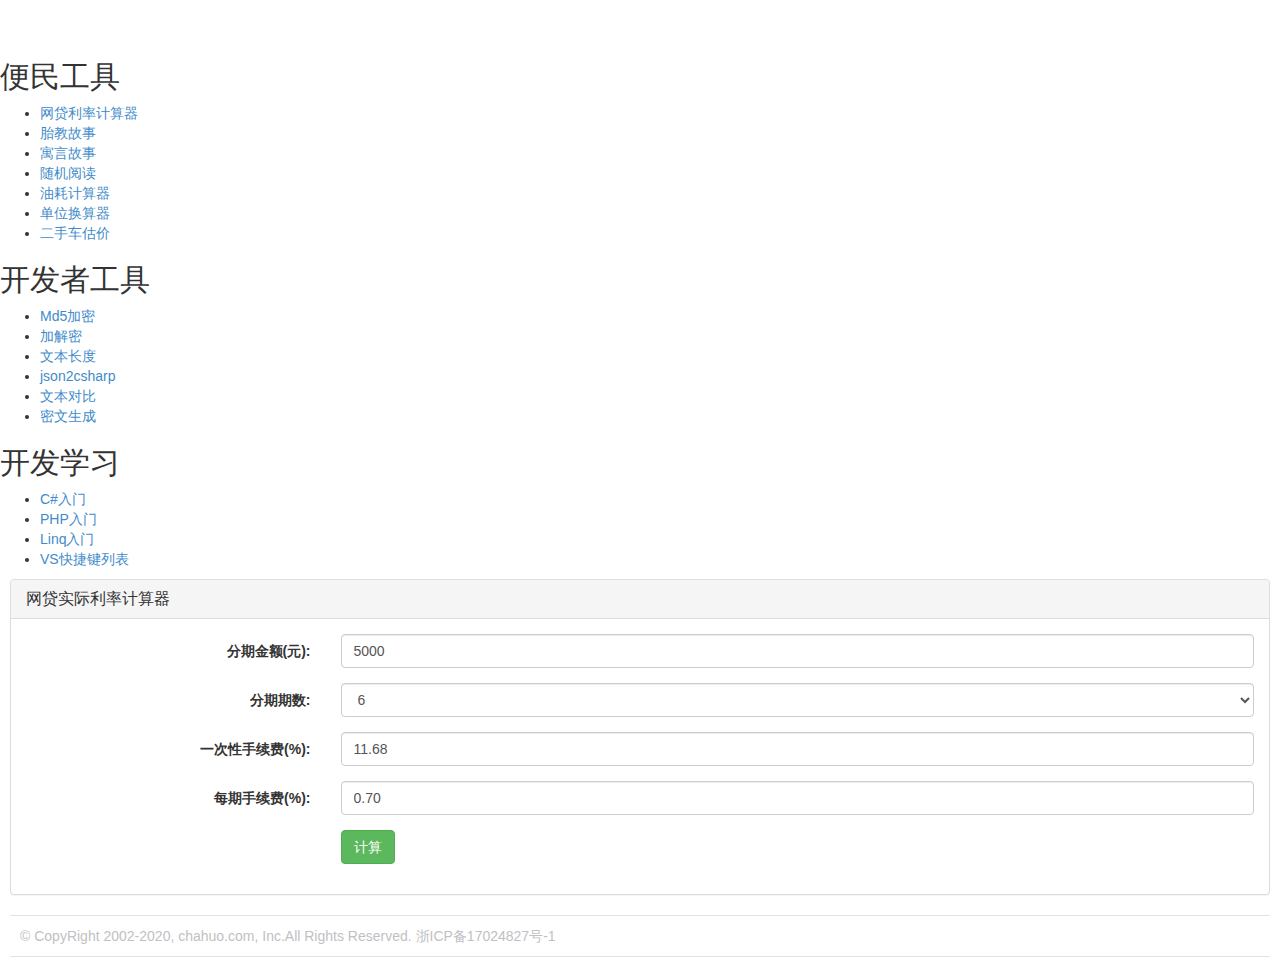
<file: loan.chahuo.com/index.html>
<!DOCTYPE html>
<html>
<head>
<title>分期实际年化利率计算器 - chahuo.com</title>
<meta name="keywords" content="在线工具箱,便民工具,胎教故事,油耗计算器,单位换算器,热点关键词,开发者工具,Md5加密,在线加密解密,文本长度,文本对比" />
<meta name="description" content="网贷、现金分期、消费分期，实际年化利率计算器" />
<meta http-equiv="Content-Type" content="text/html; charset=utf-8">
<meta name="viewport" content="width=device-width, initial-scale=1, maximum-scale=1" user-scalable="no">
<link rel="stylesheet" href="http://css.chahuo.com/main.css">
<script language="javascript" type="text/javascript" src="http://js.chahuo.com/jquery-1.9.1.min.js"></script>
<!--[if lt IE 9]>
<script src="http://js.chahuo.com/html5.js"></script>
<![endif]-->
<script data-ad-client="ca-pub-8051389836125315" async src="https://pagead2.googlesyndication.com/pagead/js/adsbygoogle.js"></script>
</head>
<body>

<header>
	<div class="menu">
	</div>
	<div class="logo">
		<a href="http://chahuo.com/" title="ChaHuo.com - Goto Home Page">&nbsp;</a>
	</div>
	<div class="logo abshu">
		<a href="http://abshu.com/" title="abshu.com - AB叔的博客" target="_blank" alt="abshu.com - AB叔的博客">&nbsp;</a>
	</div>
	

</header>


<div id="appList">
	<h2>便民工具</h2>
	<ul class="app" style="">
		<li class="loan"><a href="index.html" title="网贷实际年化计算">网贷利率计算器</a></li>
		<li class="baby"><a href="http://baby.chahuo.com/">胎教故事</a></li>
		<li class="booknew"><a href="http://book.chahuo.com/">寓言故事</a></li>
		<li class="yuedu"><a href="http://yuedu.chahuo.com/">随机阅读</a></li>
		<li class="youhao"><a href="http://youhao.chahuo.com/">油耗计算器</a></li>
		<li class="danwei"><a href="http://danwei.chahuo.com/">单位换算器</a></li>
		<li class="gujia"><a href="http://gujia.chahuo.com/">二手车估价</a></li>
	</ul>
	<h2>开发者工具</h2>
	<ul class="app" style="">
		<li class="md5"><a href="http://md5.chahuo.com/">Md5加密</a></li>
		<li class="encode"><a href="http://encode.chahuo.com/">加解密</a></li>
		<li class="strlen"><a href="http://strlen.chahuo.com/">文本长度</a></li>
		<li class="json2csharp"><a href="http://json2csharp.chahuo.com/">json2csharp</a></li>
		<li class="diff"><a href="http://diff.chahuo.com/">文本对比</a></li>
		<li class="mi"><a href="http://mi.chahuo.com/">密文生成</a></li>
	</ul>
	<h2>开发学习</h2>
	<ul class="app" style="">
		<li class="csharp"><a href="http://abshu.com/Learn_X_the_easy_way/csharp.html">C#入门</a></li>
		<li class="php"><a href="http://abshu.com/Learn_X_the_easy_way/php.html">PHP入门</a></li>
		<li class="linq"><a href="http://abshu.com/Learn_X_the_easy_way/linq.html">Linq入门</a></li>
		<li class="vs"><a href="http://vs.chahuo.com/">VS快捷键列表</a></li>
	</ul>
</div><link href="css/bootstrap.min.css" rel="stylesheet" />
<script src="js/jquery.min.1.12.4.js"></script>
<script src="js/bootstrap.min.js"></script>
<link href="css/daichao.css" rel="stylesheet" />
<style>.content {
		margin: 10px;
}
#c1,#c2{
	display:none;
}
</style>

	<div class="content">
		
		<div class="panel panel-default">
			<div class="panel-heading">
				<h3 class="panel-title">网贷实际利率计算器</h3>
			</div>
			<div class="panel-body">
				<form class="form-horizontal">
					<div class="form-group">
						<label for="amt" class="col-sm-3 control-label">分期金额(元):</label>
						<div class="col-sm-9">
							<input type="text" class="form-control" id="amt" placeholder="5000" value="5000">
						</div>
					</div>
					<div class="form-group">
						<label for="amt" class="col-sm-3 control-label">分期期数:</label>
						<div class="col-sm-9">
							<select id="period" class="form-control">
								<option>3</option>
								<option selected="selected">6</option>
								<option>9</option>
								<option>12</option>
								<option>18</option>
								<option>24</option>
								<option>32</option>
							</select>
						</div>
					</div>
					<div class="form-group">
						<label for="fee_one_time" class="col-sm-3 control-label">一次性手续费(%):</label>
						<div class="col-sm-9">
							<input type="text" class="form-control" id="fee_one_time" placeholder="11.68" value="11.68">
						</div>
					</div>
					<div class="form-group">
						<label for="interest" class="col-sm-3 control-label">每期手续费(%):</label>
						<div class="col-sm-9">
							<input type="text" class="form-control" id="interest" placeholder="0.70" value="0.70">
						</div>
					</div>

					<div class="form-group">
						<div class="col-sm-offset-3 col-sm-9">
							<button type="button" class="btn btn-success" id="jisuan">计算</button>
						</div>
					</div>
				</form>

			</div>
		</div>

		<div class="panel panel-default" id="c1">
			<div class="panel-heading">
				<h3 class="panel-title">计算结果</h3>
			</div>
			<div class="panel-body">
				<div class="row">
					<div class="col-md-6" style="border-right: 1px solid #f4f4f4;">
						<div style="text-align: center;">实际年利率</div>
						<div style="color: #ff711c;font-size: 50px;text-align: center;" id="yearly_interest"></div>
					</div>
					<div class="col-md-6">
						<div style="text-align: center;">名义年利率</div>
						<div style="color: #ff711c;font-size: 50px;text-align: center;" id="nominal_yearly_interest"></div>
					</div>
				</div>
				<hr>

				<div class="row">
					<label class="col-md-3 col-xs-4">一次性利息:</label>
					<div class="col-md-9 col-xs-8">
						<span class="pull-right" id="one_time_interest"></span>
					</div>
				</div>
				<div class="row">
					<label class="col-md-3 col-xs-4">每月还本金:</label>
					<div class="col-md-9 col-xs-8">
						<span class="pull-right" id="borrowed_per_month"></span>
					</div>
				</div>
				<div class="row">
					<label class="col-md-3 col-xs-4">每月还利息:</label>
					<div class="col-md-9 col-xs-8">
						<span class="pull-right" id="interest_per_month"></span>
					</div>
				</div>
				<div class="row">
					<label class="col-md-3 col-xs-4">每月还款额:</label>
					<div class="col-md-9 col-xs-8">
						<span class="pull-right" id="amt_per_month"></span>
					</div>
				</div>

				<hr>
				<div class="row">
					<label class="col-md-3 col-xs-4">总还款利息:</label>
					<div class="col-md-9 col-xs-8">
						<span class="pull-right" id="total_interest"></span>
					</div>
				</div>
				<div class="row">
					<label class="col-md-3 col-xs-4">总还款金额:</label>
					<div class="col-md-9 col-xs-8">
						<span class="pull-right" id="total_amt"></span>
					</div>
				</div>
			</div>
		</div>

		<div class="panel panel-default" id="c2">
			<div class="panel-heading">
				<h3 class="panel-title">还款计划</h3>
			</div>
			<div class="panel-body" style="padding: 0;">
				<table class="table table-striped table-layout-fixed " style="margin:0;">
					<thead>
						<tr>
							<th style="text-align: center">期数</th>
							<th style="text-align: center">本金（元）</th>
							<th style="text-align: center">利息（元）</th>
							<th style="text-align: center">应还合计（元）</th>
						</tr>
					</thead>
					<tbody id="repay"></tbody>
				</table>
			</div>
		</div>
	</div>
	<script>
		
	$(document).ready(function () {
		////////点击开放换卡
		$('body').on('click', '#jisuan', function () {
			var amt = $('#amt').val();
			var period = $('#period').val();
			var fee_one_time = $('#fee_one_time').val();
			var interest = $('#interest').val();

			var one_time_interest = ( parseFloat(amt)*parseFloat(fee_one_time)/100 ).toFixed(2);//一次性手续费
			var borrowed_per_month = ( parseFloat(amt)/parseFloat(period) ).toFixed(2);//每月还本金
			var interest_per_month = ( parseFloat(amt)*parseFloat(interest)/100 ).toFixed(2);//每月还利息
			var amt_per_month = parseFloat(borrowed_per_month)+parseFloat(interest_per_month);//每月还款额
			//总还款利息
			var total_interest = parseFloat(one_time_interest)+(interest_per_month*period);
			//总还款金额
			var total_amt = parseFloat(total_interest)+ parseFloat(amt);
			//名义年利率
			var nominal_yearly_interest = (((total_interest/period)*12)/amt) * 100;
			//实际年利率
			var tmp1 = parseFloat(amt) - parseFloat(one_time_interest);
			var tmp2 = parseFloat(total_interest) / parseFloat(period);
			var tmp3 = (parseFloat(tmp2)/parseFloat(tmp1))*24*parseFloat(period);
			var tmp4 = parseFloat(tmp3)/(parseFloat(period)+1);
			var yearly_interest = tmp4*100;



			$('#one_time_interest').html(one_time_interest+"元" );
			$('#borrowed_per_month').html(borrowed_per_month+"元" );
			$('#interest_per_month').html(interest_per_month+"元" );
			$('#amt_per_month').html(amt_per_month.toFixed(2)+"元" );
			$('#total_interest').html(total_interest.toFixed(2)+"元" );
			$('#total_amt').html(total_amt.toFixed(2)+"元" );
			$('#nominal_yearly_interest').html(nominal_yearly_interest.toFixed(2)+"%" );
			$('#yearly_interest').html(yearly_interest.toFixed(2)+"%" );

			var h = '';
			for(var i=1;i<=period;i++){
				h+='<tr>';
				h+='<td style="text-align: center">'+i+'/'+period+'</td>';
				h+='<td style="text-align: center">'+borrowed_per_month+'</td>';
				h+='<td style="text-align: center">'+interest_per_month+'</td>';
				h+='<td style="text-align: center">'+amt_per_month.toFixed(2)+'</td>';
				h+='</tr>';
			}
			$('#repay').html(h);
			$('#c1').show();
			$('#c2').show();

		});
	});
	</script>

<script type="text/javascript" >
$(function() {
	$(".menu").click(function(){
		$("#appList").slideToggle(300);
	});
});
</script>
<div style="
    color: #c0c1c4;
    padding: 10px;
    border-bottom: 1px solid #e1e4e6;
    border-top: 1px solid #e1e4e6;
    margin: 10px;
">
    © CopyRight 2002-2020, chahuo.com, Inc.All Rights Reserved.  <span>浙ICP备17024827号-1</span>
</div></body>
</html>
</file>
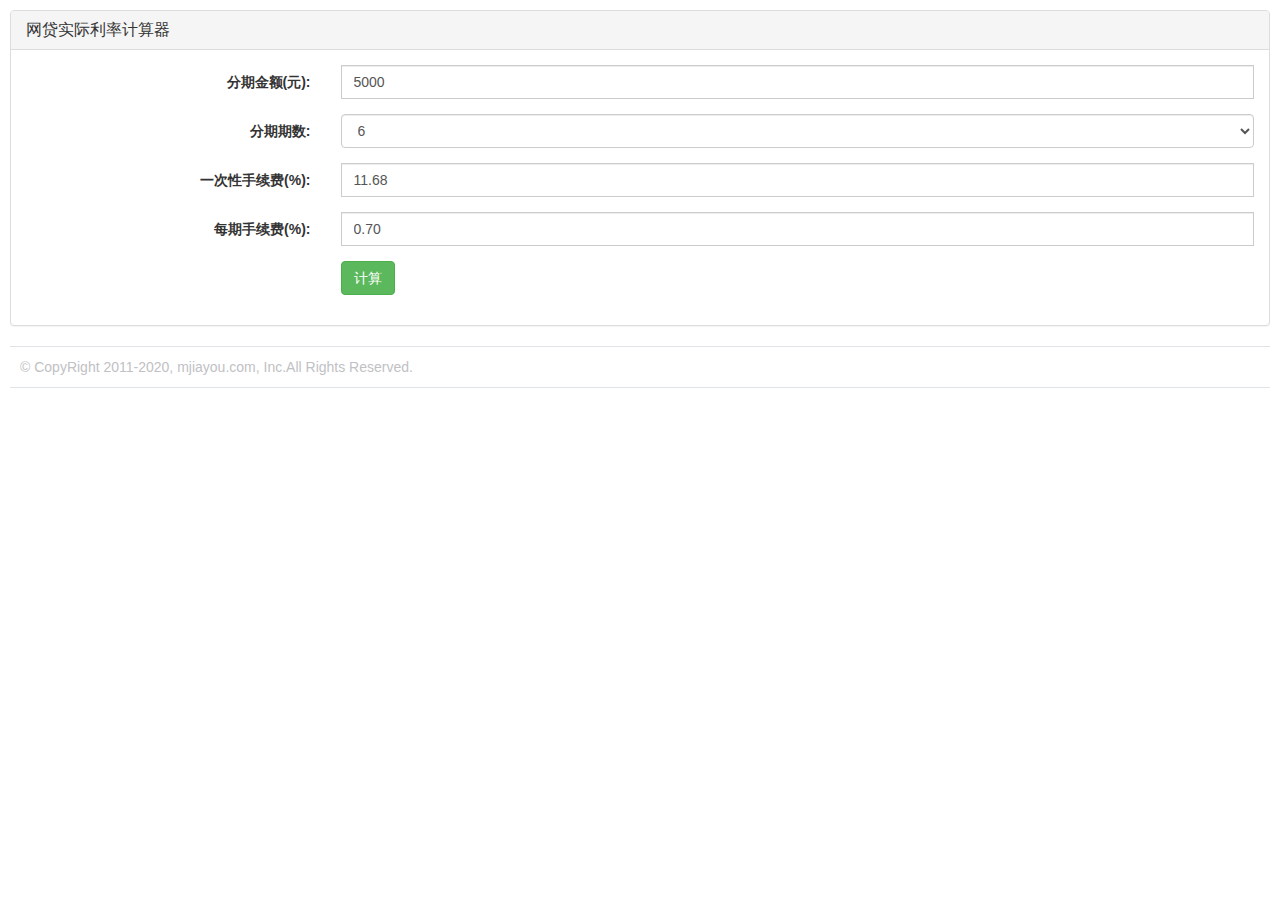
<file: RateComputer/index.html>
<!DOCTYPE html>
<html>
    <head>
        <title>贷款计算器</title>
        <meta name="keywords" content="在线工具箱,贷款计算器,贷款利率计算器"/>
        <meta name="description" content="贷款利率计算器"/>
        <meta http-equiv="Content-Type" content="text/html; charset=utf-8">
        <meta name="viewport" content="width=device-width, initial-scale=1, maximum-scale=1" user-scalable="no">
        <link href="css/main.css" rel="stylesheet"/>
        <script src="js/jquery-1.9.1.min.js"></script>
    </head>
    <body>
        <link href="css/bootstrap.min.css" rel="stylesheet"/>
        <script src="js/jquery.min.1.12.4.js"></script>
        <script src="js/bootstrap.min.js"></script>
        <link href="css/daichao.css" rel="stylesheet"/>
        <style>
            .content {
                margin: 10px;
            }

            #c1, #c2 {
                display: none;
            }
        </style>

        <div class="content">
            <div class="panel panel-default">
                <div class="panel-heading">
                    <h3 class="panel-title">网贷实际利率计算器</h3>
                </div>
                <div class="panel-body">
                    <form class="form-horizontal">
                        <div class="form-group">
                            <label for="amt" class="col-sm-3 control-label">分期金额(元):</label>
                            <div class="col-sm-9">
                                <input type="text" class="form-control" id="amt" placeholder="5000" value="5000">
                            </div>
                        </div>
                        <div class="form-group">
                            <label for="amt" class="col-sm-3 control-label">分期期数:</label>
                            <div class="col-sm-9">
                                <select id="period" class="form-control">
                                    <option>3</option>
                                    <option selected="selected">6</option>
                                    <option>9</option>
                                    <option>12</option>
                                    <option>18</option>
                                    <option>24</option>
                                    <option>32</option>
                                </select>
                            </div>
                        </div>
                        <div class="form-group">
                            <label for="fee_one_time" class="col-sm-3 control-label">一次性手续费(%):</label>
                            <div class="col-sm-9">
                                <input type="text" class="form-control" id="fee_one_time" placeholder="11.68"
                                       value="11.68">
                            </div>
                        </div>
                        <div class="form-group">
                            <label for="interest" class="col-sm-3 control-label">每期手续费(%):</label>
                            <div class="col-sm-9">
                                <input type="text" class="form-control" id="interest" placeholder="0.70" value="0.70">
                            </div>
                        </div>

                        <div class="form-group">
                            <div class="col-sm-offset-3 col-sm-9">
                                <button type="button" class="btn btn-success" id="jisuan">计算</button>
                            </div>
                        </div>
                    </form>

                </div>
            </div>

            <div class="panel panel-default" id="c1">
                <div class="panel-heading">
                    <h3 class="panel-title">计算结果</h3>
                </div>
                <div class="panel-body">
                    <div class="row">
                        <div class="col-md-6" style="border-right: 1px solid #f4f4f4;">
                            <div style="text-align: center;">实际年利率</div>
                            <div style="color: #ff711c;font-size: 50px;text-align: center;" id="yearly_interest"></div>
                        </div>
                        <div class="col-md-6">
                            <div style="text-align: center;">名义年利率</div>
                            <div style="color: #ff711c;font-size: 50px;text-align: center;"
                                 id="nominal_yearly_interest"></div>
                        </div>
                    </div>
                    <hr>

                    <div class="row">
                        <label class="col-md-3 col-xs-4">一次性利息:</label>
                        <div class="col-md-9 col-xs-8">
                            <span class="pull-right" id="one_time_interest"></span>
                        </div>
                    </div>
                    <div class="row">
                        <label class="col-md-3 col-xs-4">每月还本金:</label>
                        <div class="col-md-9 col-xs-8">
                            <span class="pull-right" id="borrowed_per_month"></span>
                        </div>
                    </div>
                    <div class="row">
                        <label class="col-md-3 col-xs-4">每月还利息:</label>
                        <div class="col-md-9 col-xs-8">
                            <span class="pull-right" id="interest_per_month"></span>
                        </div>
                    </div>
                    <div class="row">
                        <label class="col-md-3 col-xs-4">每月还款额:</label>
                        <div class="col-md-9 col-xs-8">
                            <span class="pull-right" id="amt_per_month"></span>
                        </div>
                    </div>

                    <hr>
                    <div class="row">
                        <label class="col-md-3 col-xs-4">总还款利息:</label>
                        <div class="col-md-9 col-xs-8">
                            <span class="pull-right" id="total_interest"></span>
                        </div>
                    </div>
                    <div class="row">
                        <label class="col-md-3 col-xs-4">总还款金额:</label>
                        <div class="col-md-9 col-xs-8">
                            <span class="pull-right" id="total_amt"></span>
                        </div>
                    </div>
                </div>
            </div>

            <div class="panel panel-default" id="c2">
                <div class="panel-heading">
                    <h3 class="panel-title">还款计划</h3>
                </div>
                <div class="panel-body" style="padding: 0;">
                    <table class="table table-striped table-layout-fixed " style="margin:0;">
                        <thead>
                            <tr>
                                <th style="text-align: center">期数</th>
                                <th style="text-align: center">本金（元）</th>
                                <th style="text-align: center">利息（元）</th>
                                <th style="text-align: center">应还合计（元）</th>
                            </tr>
                        </thead>
                        <tbody id="repay"></tbody>
                    </table>
                </div>
            </div>
        </div>

        <script>
            $(document).ready(function () {
                ////////点击开放换卡
                $('body').on('click', '#jisuan', function () {
                    var amt = $('#amt').val();
                    var period = $('#period').val();
                    var fee_one_time = $('#fee_one_time').val();
                    var interest = $('#interest').val();

                    var one_time_interest = ( parseFloat(amt) * parseFloat(fee_one_time) / 100 ).toFixed(2);//一次性手续费
                    var borrowed_per_month = ( parseFloat(amt) / parseFloat(period) ).toFixed(2);//每月还本金
                    var interest_per_month = ( parseFloat(amt) * parseFloat(interest) / 100 ).toFixed(2);//每月还利息
                    var amt_per_month = parseFloat(borrowed_per_month) + parseFloat(interest_per_month);//每月还款额
                    //总还款利息
                    var total_interest = parseFloat(one_time_interest) + (interest_per_month * period);
                    //总还款金额
                    var total_amt = parseFloat(total_interest) + parseFloat(amt);
                    //名义年利率
                    var nominal_yearly_interest = (((total_interest / period) * 12) / amt) * 100;
                    //实际年利率
                    var tmp1 = parseFloat(amt) - parseFloat(one_time_interest);
                    var tmp2 = parseFloat(total_interest) / parseFloat(period);
                    var tmp3 = (parseFloat(tmp2) / parseFloat(tmp1)) * 24 * parseFloat(period);
                    var tmp4 = parseFloat(tmp3) / (parseFloat(period) + 1);
                    var yearly_interest = tmp4 * 100;


                    $('#one_time_interest').html(one_time_interest + "元");
                    $('#borrowed_per_month').html(borrowed_per_month + "元");
                    $('#interest_per_month').html(interest_per_month + "元");
                    $('#amt_per_month').html(amt_per_month.toFixed(2) + "元");
                    $('#total_interest').html(total_interest.toFixed(2) + "元");
                    $('#total_amt').html(total_amt.toFixed(2) + "元");
                    $('#nominal_yearly_interest').html(nominal_yearly_interest.toFixed(2) + "%");
                    $('#yearly_interest').html(yearly_interest.toFixed(2) + "%");

                    var h = '';
                    for (var i = 1; i <= period; i++) {
                        h += '<tr>';
                        h += '<td style="text-align: center">' + i + '/' + period + '</td>';
                        h += '<td style="text-align: center">' + borrowed_per_month + '</td>';
                        h += '<td style="text-align: center">' + interest_per_month + '</td>';
                        h += '<td style="text-align: center">' + amt_per_month.toFixed(2) + '</td>';
                        h += '</tr>';
                    }
                    $('#repay').html(h);
                    $('#c1').show();
                    $('#c2').show();
                });
            });
        </script>

        <div style="
            color: #c0c1c4;
            padding: 10px;
            border-bottom: 1px solid #e1e4e6;
            border-top: 1px solid #e1e4e6;
            margin: 10px;">
            © CopyRight 2011-2020, mjiayou.com, Inc.All Rights Reserved.
        </div>
    </body>
</html>
</file>
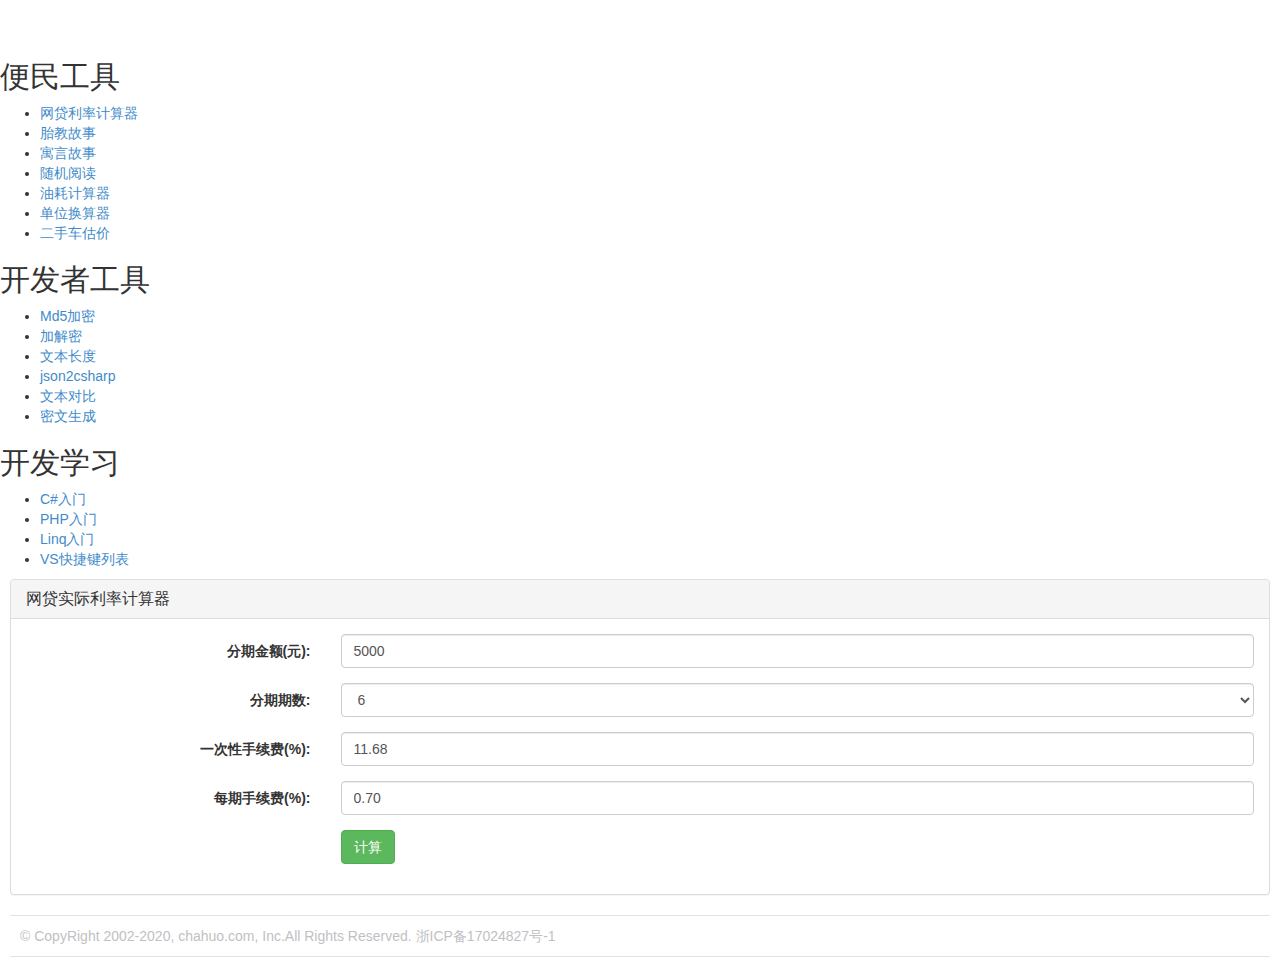
<file: SiteSucker/loan.chahuo.com/index.html>
<!DOCTYPE html>
<html>
<head>
<title>分期实际年化利率计算器 - chahuo.com</title>
<meta name="keywords" content="在线工具箱,便民工具,胎教故事,油耗计算器,单位换算器,热点关键词,开发者工具,Md5加密,在线加密解密,文本长度,文本对比" />
<meta name="description" content="网贷、现金分期、消费分期，实际年化利率计算器" />
<meta http-equiv="Content-Type" content="text/html; charset=utf-8">
<meta name="viewport" content="width=device-width, initial-scale=1, maximum-scale=1" user-scalable="no">
<link rel="stylesheet" href="http://css.chahuo.com/main.css">
<script language="javascript" type="text/javascript" src="http://js.chahuo.com/jquery-1.9.1.min.js"></script>
<!--[if lt IE 9]>
<script src="http://js.chahuo.com/html5.js"></script>
<![endif]-->
<script data-ad-client="ca-pub-8051389836125315" async src="https://pagead2.googlesyndication.com/pagead/js/adsbygoogle.js"></script>
</head>
<body>

<header>
	<div class="menu">
	</div>
	<div class="logo">
		<a href="http://chahuo.com/" title="ChaHuo.com - Goto Home Page">&nbsp;</a>
	</div>
	<div class="logo abshu">
		<a href="http://abshu.com/" title="abshu.com - AB叔的博客" target="_blank" alt="abshu.com - AB叔的博客">&nbsp;</a>
	</div>
	

</header>


<div id="appList">
	<h2>便民工具</h2>
	<ul class="app" style="">
		<li class="loan"><a href="index.html" title="网贷实际年化计算">网贷利率计算器</a></li>
		<li class="baby"><a href="http://baby.chahuo.com/">胎教故事</a></li>
		<li class="booknew"><a href="http://book.chahuo.com/">寓言故事</a></li>
		<li class="yuedu"><a href="http://yuedu.chahuo.com/">随机阅读</a></li>
		<li class="youhao"><a href="http://youhao.chahuo.com/">油耗计算器</a></li>
		<li class="danwei"><a href="http://danwei.chahuo.com/">单位换算器</a></li>
		<li class="gujia"><a href="http://gujia.chahuo.com/">二手车估价</a></li>
	</ul>
	<h2>开发者工具</h2>
	<ul class="app" style="">
		<li class="md5"><a href="http://md5.chahuo.com/">Md5加密</a></li>
		<li class="encode"><a href="http://encode.chahuo.com/">加解密</a></li>
		<li class="strlen"><a href="http://strlen.chahuo.com/">文本长度</a></li>
		<li class="json2csharp"><a href="http://json2csharp.chahuo.com/">json2csharp</a></li>
		<li class="diff"><a href="http://diff.chahuo.com/">文本对比</a></li>
		<li class="mi"><a href="http://mi.chahuo.com/">密文生成</a></li>
	</ul>
	<h2>开发学习</h2>
	<ul class="app" style="">
		<li class="csharp"><a href="http://abshu.com/Learn_X_the_easy_way/csharp.html">C#入门</a></li>
		<li class="php"><a href="http://abshu.com/Learn_X_the_easy_way/php.html">PHP入门</a></li>
		<li class="linq"><a href="http://abshu.com/Learn_X_the_easy_way/linq.html">Linq入门</a></li>
		<li class="vs"><a href="http://vs.chahuo.com/">VS快捷键列表</a></li>
	</ul>
</div><link href="css/bootstrap.min.css" rel="stylesheet" />
<script src="js/jquery.min.1.12.4.js"></script>
<script src="js/bootstrap.min.js"></script>
<link href="css/daichao.css" rel="stylesheet" />
<style>
.content {
		margin: 10px;
}
#c1,#c2{
	display:none;
}
</style>

	<div class="content">
		
		<div class="panel panel-default">
			<div class="panel-heading">
				<h3 class="panel-title">网贷实际利率计算器</h3>
			</div>
			<div class="panel-body">
				<form class="form-horizontal">
					<div class="form-group">
						<label for="amt" class="col-sm-3 control-label">分期金额(元):</label>
						<div class="col-sm-9">
							<input type="text" class="form-control" id="amt" placeholder="5000" value="5000">
						</div>
					</div>
					<div class="form-group">
						<label for="amt" class="col-sm-3 control-label">分期期数:</label>
						<div class="col-sm-9">
							<select id="period" class="form-control">
								<option>3</option>
								<option selected="selected">6</option>
								<option>9</option>
								<option>12</option>
								<option>18</option>
								<option>24</option>
								<option>32</option>
							</select>
						</div>
					</div>
					<div class="form-group">
						<label for="fee_one_time" class="col-sm-3 control-label">一次性手续费(%):</label>
						<div class="col-sm-9">
							<input type="text" class="form-control" id="fee_one_time" placeholder="11.68" value="11.68">
						</div>
					</div>
					<div class="form-group">
						<label for="interest" class="col-sm-3 control-label">每期手续费(%):</label>
						<div class="col-sm-9">
							<input type="text" class="form-control" id="interest" placeholder="0.70" value="0.70">
						</div>
					</div>

					<div class="form-group">
						<div class="col-sm-offset-3 col-sm-9">
							<button type="button" class="btn btn-success" id="jisuan">计算</button>
						</div>
					</div>
				</form>

			</div>
		</div>

		<div class="panel panel-default" id="c1">
			<div class="panel-heading">
				<h3 class="panel-title">计算结果</h3>
			</div>
			<div class="panel-body">
				<div class="row">
					<div class="col-md-6" style="border-right: 1px solid #f4f4f4;">
						<div style="text-align: center;">实际年利率</div>
						<div style="color: #ff711c;font-size: 50px;text-align: center;" id="yearly_interest"></div>
					</div>
					<div class="col-md-6">
						<div style="text-align: center;">名义年利率</div>
						<div style="color: #ff711c;font-size: 50px;text-align: center;" id="nominal_yearly_interest"></div>
					</div>
				</div>
				<hr>

				<div class="row">
					<label class="col-md-3 col-xs-4">一次性利息:</label>
					<div class="col-md-9 col-xs-8">
						<span class="pull-right" id="one_time_interest"></span>
					</div>
				</div>
				<div class="row">
					<label class="col-md-3 col-xs-4">每月还本金:</label>
					<div class="col-md-9 col-xs-8">
						<span class="pull-right" id="borrowed_per_month"></span>
					</div>
				</div>
				<div class="row">
					<label class="col-md-3 col-xs-4">每月还利息:</label>
					<div class="col-md-9 col-xs-8">
						<span class="pull-right" id="interest_per_month"></span>
					</div>
				</div>
				<div class="row">
					<label class="col-md-3 col-xs-4">每月还款额:</label>
					<div class="col-md-9 col-xs-8">
						<span class="pull-right" id="amt_per_month"></span>
					</div>
				</div>

				<hr>
				<div class="row">
					<label class="col-md-3 col-xs-4">总还款利息:</label>
					<div class="col-md-9 col-xs-8">
						<span class="pull-right" id="total_interest"></span>
					</div>
				</div>
				<div class="row">
					<label class="col-md-3 col-xs-4">总还款金额:</label>
					<div class="col-md-9 col-xs-8">
						<span class="pull-right" id="total_amt"></span>
					</div>
				</div>
			</div>
		</div>

		<div class="panel panel-default" id="c2">
			<div class="panel-heading">
				<h3 class="panel-title">还款计划</h3>
			</div>
			<div class="panel-body" style="padding: 0;">
				<table class="table table-striped table-layout-fixed " style="margin:0;">
					<thead>
						<tr>
							<th style="text-align: center">期数</th>
							<th style="text-align: center">本金（元）</th>
							<th style="text-align: center">利息（元）</th>
							<th style="text-align: center">应还合计（元）</th>
						</tr>
					</thead>
					<tbody id="repay"></tbody>
				</table>
			</div>
		</div>
	</div>
	<script>
		
	$(document).ready(function () {
		////////点击开放换卡
		$('body').on('click', '#jisuan', function () {
			var amt = $('#amt').val();
			var period = $('#period').val();
			var fee_one_time = $('#fee_one_time').val();
			var interest = $('#interest').val();

			var one_time_interest = ( parseFloat(amt)*parseFloat(fee_one_time)/100 ).toFixed(2);//一次性手续费
			var borrowed_per_month = ( parseFloat(amt)/parseFloat(period) ).toFixed(2);//每月还本金
			var interest_per_month = ( parseFloat(amt)*parseFloat(interest)/100 ).toFixed(2);//每月还利息
			var amt_per_month = parseFloat(borrowed_per_month)+parseFloat(interest_per_month);//每月还款额
			//总还款利息
			var total_interest = parseFloat(one_time_interest)+(interest_per_month*period);
			//总还款金额
			var total_amt = parseFloat(total_interest)+ parseFloat(amt);
			//名义年利率
			var nominal_yearly_interest = (((total_interest/period)*12)/amt) * 100;
			//实际年利率
			var tmp1 = parseFloat(amt) - parseFloat(one_time_interest);
			var tmp2 = parseFloat(total_interest) / parseFloat(period);
			var tmp3 = (parseFloat(tmp2)/parseFloat(tmp1))*24*parseFloat(period);
			var tmp4 = parseFloat(tmp3)/(parseFloat(period)+1);
			var yearly_interest = tmp4*100;



			$('#one_time_interest').html(one_time_interest+"元" );
			$('#borrowed_per_month').html(borrowed_per_month+"元" );
			$('#interest_per_month').html(interest_per_month+"元" );
			$('#amt_per_month').html(amt_per_month.toFixed(2)+"元" );
			$('#total_interest').html(total_interest.toFixed(2)+"元" );
			$('#total_amt').html(total_amt.toFixed(2)+"元" );
			$('#nominal_yearly_interest').html(nominal_yearly_interest.toFixed(2)+"%" );
			$('#yearly_interest').html(yearly_interest.toFixed(2)+"%" );

			var h = '';
			for(var i=1;i<=period;i++){
				h+='<tr>';
				h+='<td style="text-align: center">'+i+'/'+period+'</td>';
				h+='<td style="text-align: center">'+borrowed_per_month+'</td>';
				h+='<td style="text-align: center">'+interest_per_month+'</td>';
				h+='<td style="text-align: center">'+amt_per_month.toFixed(2)+'</td>';
				h+='</tr>';
			}
			$('#repay').html(h);
			$('#c1').show();
			$('#c2').show();

		});
	});
	</script>

<script type="text/javascript" >
$(function() {
	$(".menu").click(function(){
		$("#appList").slideToggle(300);
	});
});
</script>
<div style="
    color: #c0c1c4;
    padding: 10px;
    border-bottom: 1px solid #e1e4e6;
    border-top: 1px solid #e1e4e6;
    margin: 10px;
">
    © CopyRight 2002-2020, chahuo.com, Inc.All Rights Reserved.  <span>浙ICP备17024827号-1</span>
</div></body>
</html>
</file>
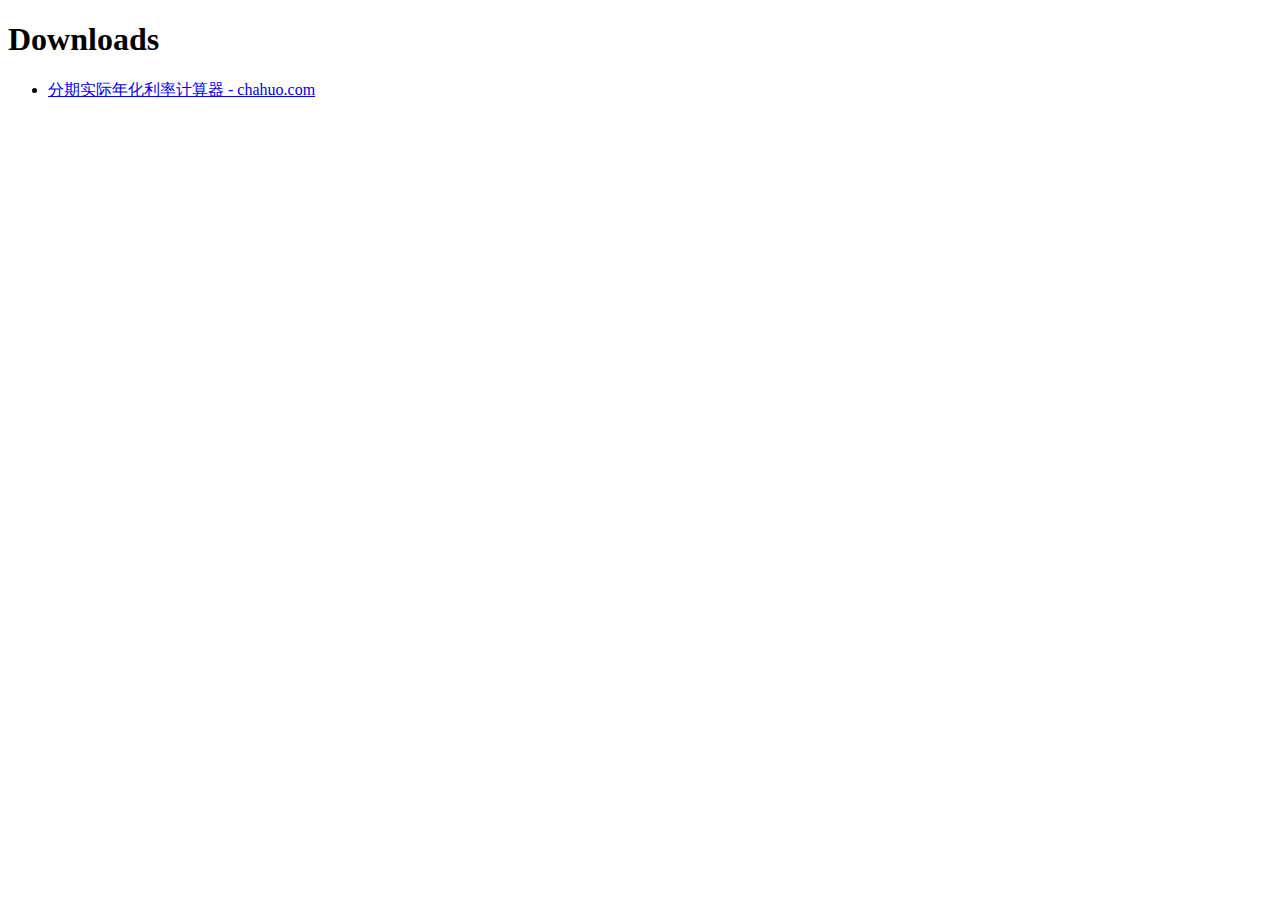
<file: loan.chahuo.com/_downloads.html>
<!DOCTYPE html>
<html>
	<head>
		<meta charset="UTF-8">
        <title> Downloads </title>
    </head>
    <body>
        <h1> Downloads </h1>
        <ul>
            <li><a id="http://loan.chahuo.com/" href="index.html"> 分期实际年化利率计算器 - chahuo.com </a></li>
        </ul>
    </body>
</html>
</file>
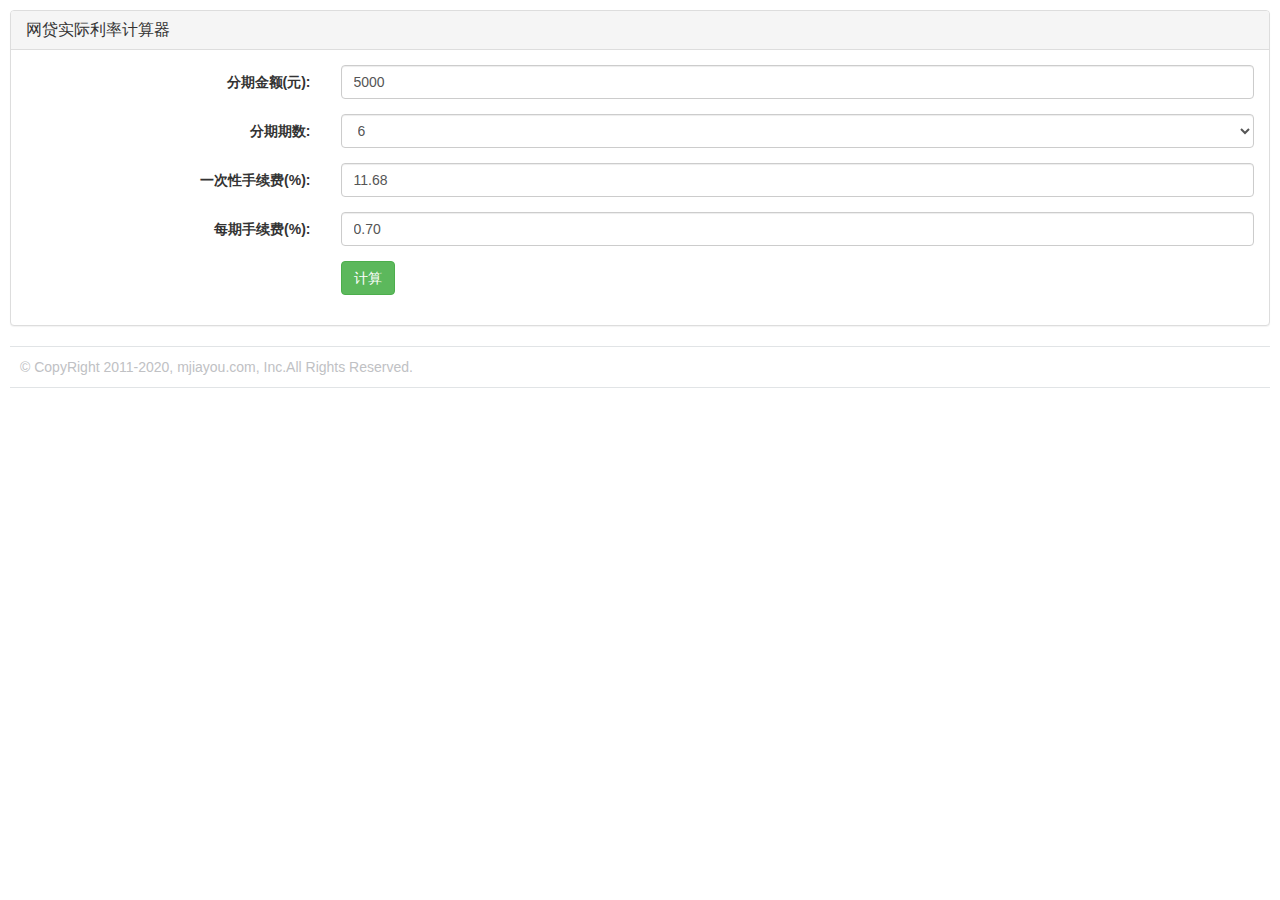
<file: RateComputer/index2.html>
<!DOCTYPE html>
<html>
    <head>
        <title>贷款计算器</title>
        <meta http-equiv="Content-Type" content="text/html; charset=utf-8">
    </head>
    <body>
        <link href="css/bootstrap.min.css" rel="stylesheet"/>
        <script src="js/jquery.min.1.12.4.js"></script>
        <style>
            .content {
                margin: 10px;
            }

            #c1, #c2 {
                display: none;
            }
        </style>

        <div class="content">
            <div class="panel panel-default">
                <div class="panel-heading">
                    <h3 class="panel-title">网贷实际利率计算器</h3>
                </div>
                <div class="panel-body">
                    <form class="form-horizontal">
                        <div class="form-group">
                            <label for="amt" class="col-sm-3 control-label">分期金额(元):</label>
                            <div class="col-sm-9">
                                <input type="text" class="form-control" id="amt" placeholder="5000" value="5000">
                            </div>
                        </div>
                        <div class="form-group">
                            <label for="amt" class="col-sm-3 control-label">分期期数:</label>
                            <div class="col-sm-9">
                                <select id="period" class="form-control">
                                    <option>3</option>
                                    <option selected="selected">6</option>
                                    <option>9</option>
                                    <option>12</option>
                                    <option>18</option>
                                    <option>24</option>
                                    <option>32</option>
                                </select>
                            </div>
                        </div>
                        <div class="form-group">
                            <label for="fee_one_time" class="col-sm-3 control-label">一次性手续费(%):</label>
                            <div class="col-sm-9">
                                <input type="text" class="form-control" id="fee_one_time" placeholder="11.68"
                                       value="11.68">
                            </div>
                        </div>
                        <div class="form-group">
                            <label for="interest" class="col-sm-3 control-label">每期手续费(%):</label>
                            <div class="col-sm-9">
                                <input type="text" class="form-control" id="interest" placeholder="0.70" value="0.70">
                            </div>
                        </div>

                        <div class="form-group">
                            <div class="col-sm-offset-3 col-sm-9">
                                <button type="button" class="btn btn-success" id="jisuan">计算</button>
                            </div>
                        </div>
                    </form>

                </div>
            </div>

            <div class="panel panel-default" id="c1">
                <div class="panel-heading">
                    <h3 class="panel-title">计算结果</h3>
                </div>
                <div class="panel-body">
                    <div class="row">
                        <div class="col-md-6" style="border-right: 1px solid #f4f4f4;">
                            <div style="text-align: center;">实际年利率</div>
                            <div style="color: #ff711c;font-size: 50px;text-align: center;" id="yearly_interest"></div>
                        </div>
                        <div class="col-md-6">
                            <div style="text-align: center;">名义年利率</div>
                            <div style="color: #ff711c;font-size: 50px;text-align: center;"
                                 id="nominal_yearly_interest"></div>
                        </div>
                    </div>
                    <hr>

                    <div class="row">
                        <label class="col-md-3 col-xs-4">一次性利息:</label>
                        <div class="col-md-9 col-xs-8">
                            <span class="pull-right" id="one_time_interest"></span>
                        </div>
                    </div>
                    <div class="row">
                        <label class="col-md-3 col-xs-4">每月还本金:</label>
                        <div class="col-md-9 col-xs-8">
                            <span class="pull-right" id="borrowed_per_month"></span>
                        </div>
                    </div>
                    <div class="row">
                        <label class="col-md-3 col-xs-4">每月还利息:</label>
                        <div class="col-md-9 col-xs-8">
                            <span class="pull-right" id="interest_per_month"></span>
                        </div>
                    </div>
                    <div class="row">
                        <label class="col-md-3 col-xs-4">每月还款额:</label>
                        <div class="col-md-9 col-xs-8">
                            <span class="pull-right" id="amt_per_month"></span>
                        </div>
                    </div>

                    <hr>
                    <div class="row">
                        <label class="col-md-3 col-xs-4">总还款利息:</label>
                        <div class="col-md-9 col-xs-8">
                            <span class="pull-right" id="total_interest"></span>
                        </div>
                    </div>
                    <div class="row">
                        <label class="col-md-3 col-xs-4">总还款金额:</label>
                        <div class="col-md-9 col-xs-8">
                            <span class="pull-right" id="total_amt"></span>
                        </div>
                    </div>
                </div>
            </div>

            <div class="panel panel-default" id="c2">
                <div class="panel-heading">
                    <h3 class="panel-title">还款计划</h3>
                </div>
                <div class="panel-body" style="padding: 0;">
                    <table class="table table-striped table-layout-fixed " style="margin:0;">
                        <thead>
                            <tr>
                                <th style="text-align: center">期数</th>
                                <th style="text-align: center">本金（元）</th>
                                <th style="text-align: center">利息（元）</th>
                                <th style="text-align: center">应还合计（元）</th>
                            </tr>
                        </thead>
                        <tbody id="repay"></tbody>
                    </table>
                </div>
            </div>
        </div>

        <script>
            $(document).ready(function () {
                ////////点击开放换卡
                $('body').on('click', '#jisuan', function () {
                    var amt = $('#amt').val();
                    var period = $('#period').val();
                    var fee_one_time = $('#fee_one_time').val();
                    var interest = $('#interest').val();

                    var one_time_interest = ( parseFloat(amt) * parseFloat(fee_one_time) / 100 ).toFixed(2);//一次性手续费
                    var borrowed_per_month = ( parseFloat(amt) / parseFloat(period) ).toFixed(2);//每月还本金
                    var interest_per_month = ( parseFloat(amt) * parseFloat(interest) / 100 ).toFixed(2);//每月还利息
                    var amt_per_month = parseFloat(borrowed_per_month) + parseFloat(interest_per_month);//每月还款额
                    //总还款利息
                    var total_interest = parseFloat(one_time_interest) + (interest_per_month * period);
                    //总还款金额
                    var total_amt = parseFloat(total_interest) + parseFloat(amt);
                    //名义年利率
                    var nominal_yearly_interest = (((total_interest / period) * 12) / amt) * 100;
                    //实际年利率
                    var tmp1 = parseFloat(amt) - parseFloat(one_time_interest);
                    var tmp2 = parseFloat(total_interest) / parseFloat(period);
                    var tmp3 = (parseFloat(tmp2) / parseFloat(tmp1)) * 24 * parseFloat(period);
                    var tmp4 = parseFloat(tmp3) / (parseFloat(period) + 1);
                    var yearly_interest = tmp4 * 100;


                    $('#one_time_interest').html(one_time_interest + "元");
                    $('#borrowed_per_month').html(borrowed_per_month + "元");
                    $('#interest_per_month').html(interest_per_month + "元");
                    $('#amt_per_month').html(amt_per_month.toFixed(2) + "元");
                    $('#total_interest').html(total_interest.toFixed(2) + "元");
                    $('#total_amt').html(total_amt.toFixed(2) + "元");
                    $('#nominal_yearly_interest').html(nominal_yearly_interest.toFixed(2) + "%");
                    $('#yearly_interest').html(yearly_interest.toFixed(2) + "%");

                    var h = '';
                    for (var i = 1; i <= period; i++) {
                        h += '<tr>';
                        h += '<td style="text-align: center">' + i + '/' + period + '</td>';
                        h += '<td style="text-align: center">' + borrowed_per_month + '</td>';
                        h += '<td style="text-align: center">' + interest_per_month + '</td>';
                        h += '<td style="text-align: center">' + amt_per_month.toFixed(2) + '</td>';
                        h += '</tr>';
                    }
                    $('#repay').html(h);
                    $('#c1').show();
                    $('#c2').show();
                });
            });
        </script>

        <div style="
            color: #c0c1c4;
            padding: 10px;
            border-bottom: 1px solid #e1e4e6;
            border-top: 1px solid #e1e4e6;
            margin: 10px;">
            © CopyRight 2011-2020, mjiayou.com, Inc.All Rights Reserved.
        </div>
    </body>
</html>
</file>
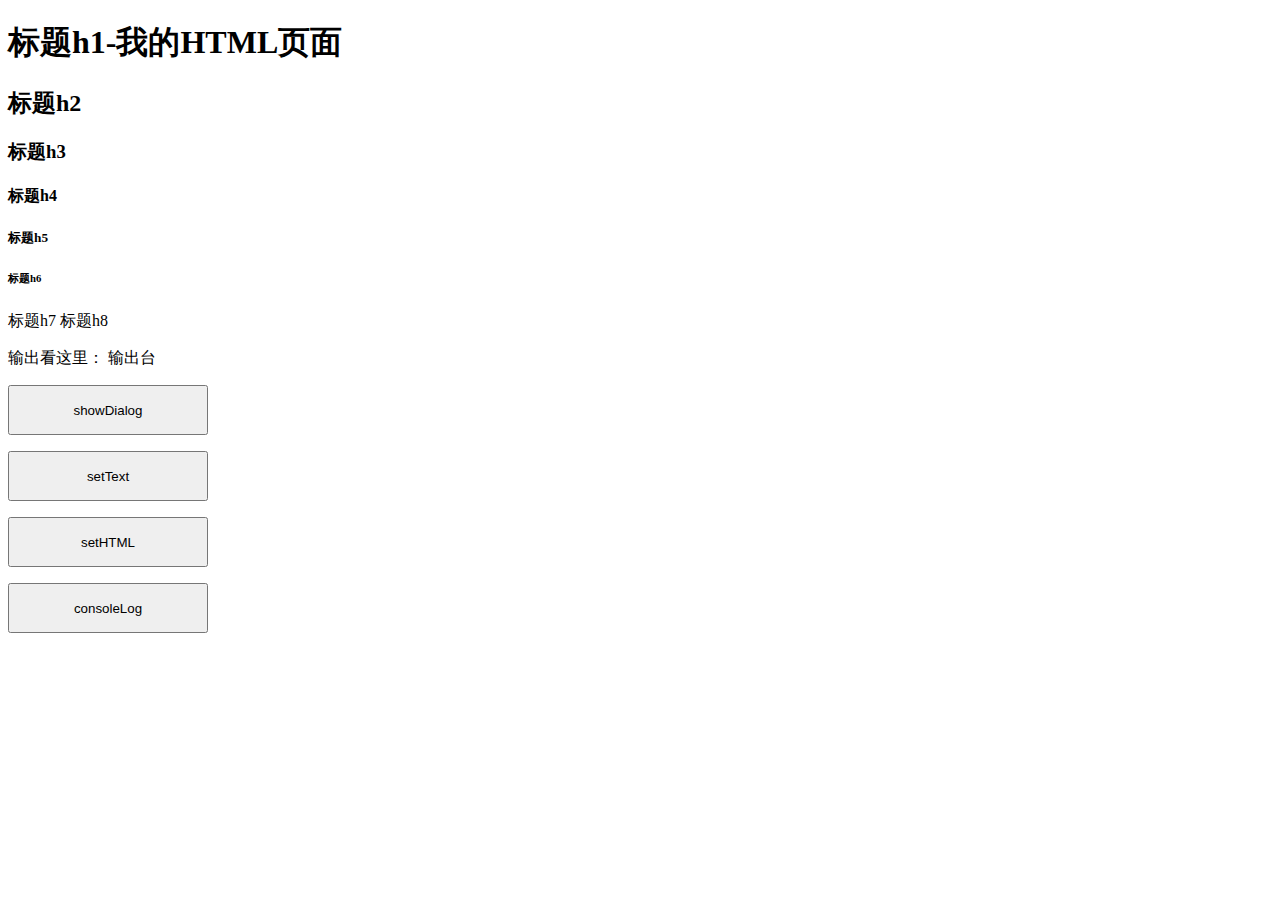
<file: Study/study.html>
<!DOCTYPE html>
<html>

    <head>
        <title>学习HTML</title>
        <script src="study.js"></script>
        <script>
            function showDialog() {
                alert("我的第一个 JavaScript");
            }
        </script>
    </head>

    <body>
        <div>
            <h1>标题h1-我的HTML页面</h1>
            <h2>标题h2</h2>
            <h3>标题h3</h3>
            <h4>标题h4</h4>
            <h5>标题h5</h5>
            <h6>标题h6</h6>
            <h7>标题h7</h7>
            <h8>标题h8</h8>
            <p/>

            <text>输出看这里：</text>
            <text id="text">输出台</text>
            <p/>

            <button style="width: 200px;height: 50px;" type="button" onclick="showDialog()">showDialog</button>
            <p/>

            <button style="width: 200px;height: 50px;" type="button" onclick="setText()">setText</button>
            <p/>

            <button style="width: 200px;height: 50px;" type="button" onclick="setHTML()">setHTML</button>
            <p/>

            <button style="width: 200px;height: 50px;" type="button" onclick="consoleLog()">consoleLog</button>
            <p/>
        </div>
    </body>

</html>
</file>
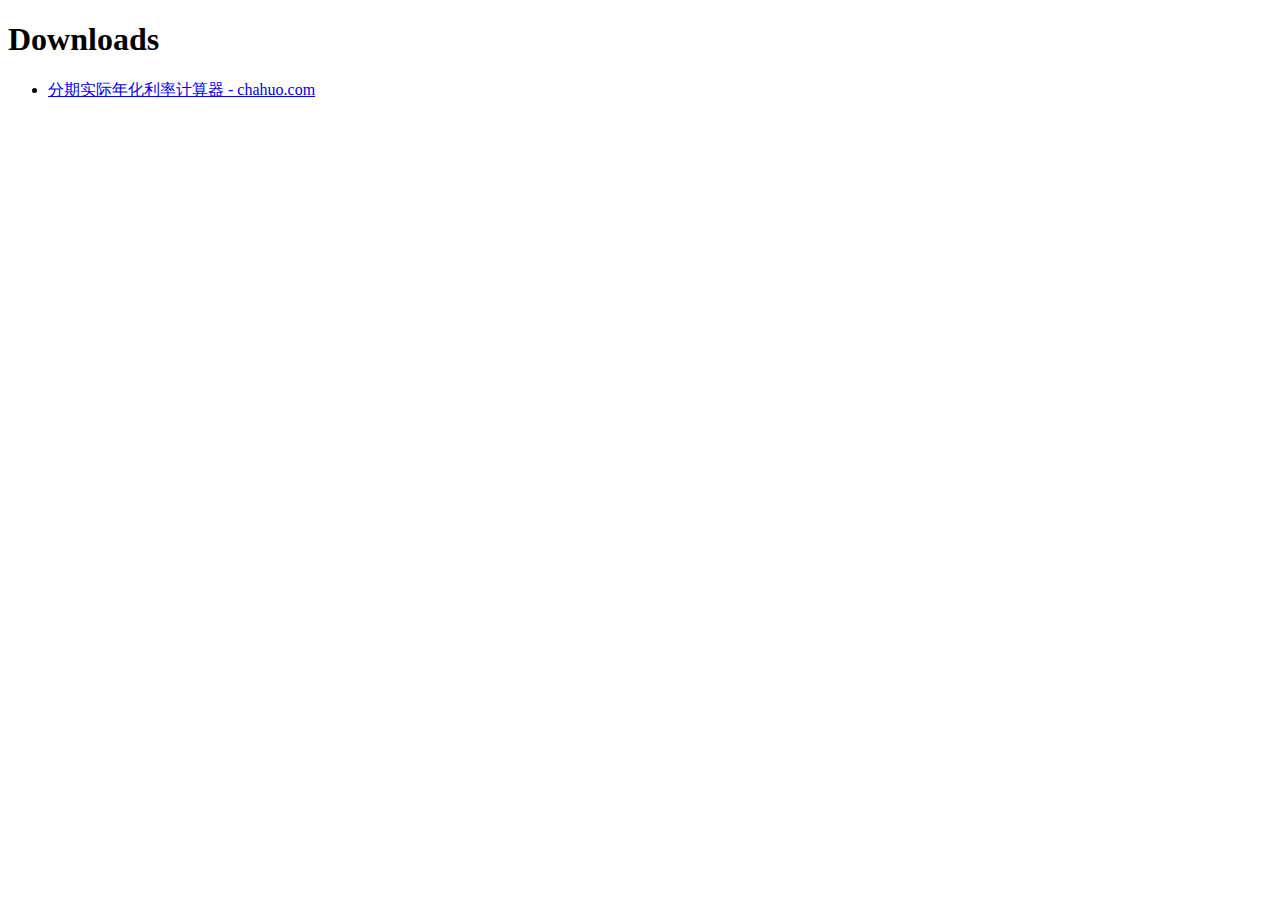
<file: SiteSucker/loan.chahuo.com/_downloads.html>
<?xml version="1.0" encoding="utf-8"?>
<!DOCTYPE html PUBLIC "-//W3C//DTD XHTML 1.0 Strict//EN" "http://www.w3.org/TR/xhtml1/DTD/xhtml1-strict.dtd">
<html xmlns="http://www.w3.org/1999/xhtml">
    <head>
        <title> Downloads </title>
    </head>
    <body>
        <h1> Downloads </h1>
        <ul>
            <li><a id="http://loan.chahuo.com/" href="index.html"> 分期实际年化利率计算器 - chahuo.com </a></li>
        </ul>
    </body>
</html>
</file>
<file: loan.chahuo.com/css/daichao.css>
.ui-product-item {
    display: block;
    border-bottom: 1px solid #dcdcdc;
    padding: 10px;
    height: 80px;
}
.ui-product-item .icon {
    float: left;
    margin-top: .725rem;
}
.ui-product-item .icon img {
    width: 3.8rem;
    height: 3.8rem;
    border: 1px solid #ddd;
}
.ui-product-item .detail {
    margin-top: .6rem;
    margin-left: 4.425rem;
}
.ui-product-item .detail .title {
    color: #333;
    overflow: hidden;
    text-overflow: ellipsis;
    white-space: nowrap;
    width: 11rem;
	padding: 0;
    margin: 0;
}
.ui-product-item .detail .grid-2 {
}
.ui-product-item .detail .grid-2 .grid-item {
    float: left;
    white-space: nowrap;
}
.ui-product-item .detail .profit {
    color: #69f;
}
.ui-product-item .detail .dt-info {
    height: 1.35rem;
    line-height: 1.35rem;
    color: #999;
}
.ui-product-item .detail .tag {
    color: #69f;
    border: 1px solid #69f;
    padding: 1px 2px;
	color:#35d785;border:1px solid #35d785;
}
</file>
<file: RateComputer/css/main.css>
body {
	font: 12px 'Open Sans', 'Helvetica Neue', Helvetica, Arial, sans-serif;
	background: #fff no-repeat top center fixed;
	-webkit-background-size: cover;
	-moz-background-size: cover;
	-o-background-size: cover;
	background-size: cover;
}
ul {
list-style: none;
}
body, ul, p,h2 {
margin: 0;
padding: 0;
}a {
color: #333;
text-decoration: none;
cursor: pointer;
}
a.blue {
  color: #0387cf;
  text-decoration: none;
}a.blue.active {
  color: #FF7272;
  font-weight: bolder;
}
h2{
}
.mb10{margin-bottom: 10px;}


/*header*/
	header {
		box-sizing: content-box;
		min-width: 320px;
		height: 46px;
		background: white;
		top: 0;
		width: 100%;
		max-width: 100%;
		border-bottom: 1px solid #e1e4e6;
		line-height: 46px;
	}

	.menu{
		width: 46px;
		height: 100%;
		border-right: 1px solid #e1e4e6;
		float: left;
		text-align: center;
		background-image: url("http://img.chahuo.com/menuIcon.png");
		background-repeat: no-repeat;
		background-position: center 13px;
		cursor: pointer;
	}

	.logo{
		height: 100%;
		border-right: 1px solid #e1e4e6;
		float: left;
		text-align: center;
		background-image: url("http://img.chahuo.com/logo.png");
		background-repeat: no-repeat;
		background-position: center 10px;
		padding: 0;
		width: 135px;
		background-color: white;
	}
	.logo a {
		display: block;
		width: 100%;
		height: 100%;
	}
	.logo.abshu{background-image: url("http://img.chahuo.com/logo-abshu.png");}
	.toolsName{
		background: #fbfbfb;
		height: 100%;
		border-right: 1px solid #e1e4e6;
		float: left;
		text-align: center;
		padding:0 10px;
	}
	.toolsName a {
		display: block;
		width: 100%;
		height: 100%;
	}

/*app*/
	#appList{
	display:none;
	}
	#appList h2{
		padding: 10px 10px 10px 13px;
		font: 20px '黑体', 'Open Sans Condensed', sans-serif;
		border-bottom: 1px solid #e1e4e6;
	}
	.app{
		display: table;
		min-width:320px;
		border-bottom: 1px solid #e1e4e6;
		width:100%;
	}
	.app li {
		float: left;
		width: 91px;
		height: 112px;
		overflow: hidden;
		text-align: center;
		color: #888999;
		font-size: 12px;
		cursor: pointer;
	}
	.app li a {
		display: block;
		background: no-repeat 11px 11px;
		padding-top: 89px;
	}
	.app li:hover{background:url('http://img.chahuo.com/icon/bg.png') no-repeat 0 0;color:#444555}
	.app .md5 a{background-image:url('http://img.chahuo.com/icon/md5.png')}
	.app .youhao a{background-image:url('http://img.chahuo.com/icon/youhao.png')}
	.app .tianqi a{background-image:url('http://img.chahuo.com/icon/tianqi.png')}
	.app .json2csharp a{background-image:url('http://img.chahuo.com/icon/json2csharp.png')}
	.app .baby a{background-image:url('http://img.chahuo.com/icon/baby.png')}
	.app .loan a{background-image:url('http://img.chahuo.com/icon/loan.png')}
	.app .encode a{background-image:url('http://img.chahuo.com/icon/encode.png')}
	.app .strlen a{background-image:url('http://img.chahuo.com/icon/strlen.png')}
	.app .danwei a{background-image:url('http://img.chahuo.com/icon/danwei.png')}
	.app .gujia a{background-image:url('http://img.chahuo.com/icon/gujia.png')}
	.app .hottrends a{background-image:url('http://img.chahuo.com/icon/hottrends.png')}
	.app .diff a{background-image:url('http://img.chahuo.com/icon/diff.png')}
	.app .booknew a{background-image:url('http://img.chahuo.com/icon/book.png')}
	.app .yuedu a{background-image:url('http://img.chahuo.com/icon/yuedu.png')}
	.app .vs a{background-image:url('http://img.chahuo.com/icon/vs.png')}
	.app .php a{background-image:url('http://img.chahuo.com/icon/php.png')}
	.app .csharp a{background-image:url('http://img.chahuo.com/icon/csharp.png')}
	.app .linq a{background-image:url('http://img.chahuo.com/icon/linq.png')}
	.app .mi a{background-image:url('http://img.chahuo.com/icon/mi.png')}

	@media only screen and (max-width: 767px) {
		.app{
		}
	}

/*page_header*/
	.page_header {
	padding: 20px 10px 0px 10px;
	border-bottom: 1px solid #eee;
	}
	.page_header h1 {
	font: 20px '黑体', 'Open Sans Condensed', sans-serif;
	margin: 0 0 15px;
	padding: 0;
	}
	.page_header h1 small {
	color: #888888;
	font-size: 14px;
	font-weight: 300;
	letter-spacing: 0;
	}

/*panel*/
	.panel{background-color: #fff;}
	.panel_heading {border-color: #eff2f7;font-size: 16px;font-weight: 300;}
	.panel_heading {padding: 10px 15px;border-bottom: 1px solid #e1e4e6;}
	.panel_body{padding: 15px;border-bottom: 1px solid #e1e4e6;}

/*form*/
	.group{	margin-bottom: 10px;
	width: 100%;
	display: table;
	}
	.form_default label{
		display: inline-block;
		margin-bottom: 5px;
		font-weight: normal;
	}
	textarea, input{
		background-color: #FFFFFF;
		border: 1px solid #D5D5D5;
		border-radius: 0 0 0 0 !important;
		color: #858585;
		font-family: inherit;
		font-size: 14px;
		line-height: 1.2;
		padding: 5px 4px;
		transition-duration: 0.1s;
		box-shadow: none;
		width:98%;
	}

	@media only screen and (min-width: 468px){
		
	}

/*button*/
	button {
		display: inline-block;
		padding: 3px 12px;
		margin-bottom: 0;
		font-size: 14px;
		font-weight: normal;
		line-height: 1.428571429;
		text-align: center;
		white-space: nowrap;
		cursor: pointer;
		border: 1px solid transparent;
		border-radius: 4px;
		-webkit-user-select: none;
		-moz-user-select: none;
		-ms-user-select: none;
		-o-user-select: none;
		user-select: none;
	}
	.btn_small {padding: 1px 5px;font-size: 12px;line-height: 1.5;border-radius: 3px;}

	.btn_default {background-color: #bec3c7;border-color: #bec3c7;color: #fff;}
	.btn_default:hover, .btn_default:focus, .btn_default:active {background-color: #b0b5b9;border-color: #b0b5b9;color: #fff;}
	.btn_primary{background-color: #58c9f3;border-color: #58c9f3;}
	.btn_primary:hover, .btn_primary:focus, .btn_primary:active {background-color: #53bee6;border-color: #53BEE6;color: #FFFFFF;}
	.btn_danger {background-color: #ff6c60;border-color: #ff6c60;color: #FFFFFF;}
	.btn_danger:hover, .btn_danger:focus, .btn_danger:active {background-color: #ec6459;border-color: #ec6459;color: #FFFFFF;}
	.btn_success {background-color: #78CD51;border-color: #78CD51;color: #FFFFFF;}
	.btn_success:hover, .btn_success:focus, .btn_success:active {background-color: #6dbb4a;border-color: #6dbb4a;color: #FFFFFF;}
	.group button{margin-right: 10px;  margin-bottom: 5px;}
/*alert*/
	.alert{
		display:none;
		padding: 8px 35px 8px 14px;
		color: #c09853;
		background-color: #fcf8e3;
		border: 1px solid #fbeed5;
	}
	.alert .close {float: right;cursor:pointer;
		position: relative;
		top: -2px;
		right: -15px;
		line-height: 20px;
		padding:0 10px;
	}




/*article*/
	.article{
	font-family: "Helvetica Neue","Helvetica","Arial",sans-serif;
	font-size:16px;
	height: 32px;
	margin: 10px 0;
	}
	.story_title a {
	color: #0093cc;
	}
	.article {
	border-bottom: 1px solid #f7f7f7;
	clear: left;
	position: relative;
	}
	.story_title{
	display: block;
	position: absolute;
	overflow: hidden;
	width: auto;
	height: 32px;
	margin-right: 120px;
	line-height: 32px;
	}
	.story_time{
	position: absolute;
	right: 0;
	width: 120px;
	padding: 0;
	margin-left: 0;
	text-align: right;
	}
	.review{padding: 0 10px;color: #929292;}

/*post*/
	.post{
	color: #666666;
	margin: 20px;
	font-size:16px;
	}
	.post p {
	margin: 0 0 20px 0;
	line-height: 2em;
	}
	h1.post_title {
	color: #000;
	font: 25px/38px "HelveticaNeue", "Helvetica Neue", Helvetica, Arial, sans-serif;
	font-weight: bold;
	margin-bottom:20px;
	margin-top:0px;
	}
	span.author {
	color: #000000;
	display: block;
	font-style: italic;
	margin:0;
	}
	.post .review{
	line-height: 24px;
	margin: 10px 0 20px 0;
	border: 1px solid #e9e9e9;
	background-color: #f9f9f9;
	padding: 10px;
	text-align: left;
	color: #5b5b5b;
	}

/*pagination*/
	.multi{
		font-size:16px;
		margin-top: 10px;
	}
	.multi a{
		text-decoration: none;
		padding:2px 8px;
		color: #999999;
	}
	.multi a:hover{
		background: #e6e6e6;
	}
	a.current {
		background: #2ba6cb;
		color: white;
		font-weight: bold;
	}



/*tabs_left*/
	.tabs_left{
		position: relative;
	}
	.tabs_left .tabs_nav{
		width: 60px;
		height: 232px;
		position: absolute;
		left: 8px;
		top: 38px;
		z-index: 999;
	}
	.tabs_left .tabs_nav li{
		list-style: none;float: none;
	}
	.tabs_left .tabs_nav li a{
		padding-top: 8px;
		padding-bottom: 8px;
		line-height: 20px;
		border: 1px solid transparent;
		padding-right: 12px;
		padding-left: 12px;
		display: block;
	}
	.tabs_left .tabs_nav li.active  a {
		border-color: #e6e6e6 transparent #e6e6e6 #333333;
		border-top: 1px solid #e6e6e6;
		background: #fff;
	}
	.tabs_left .tab_content{
		position: absolute;
		left: 66px;
		overflow: hidden;
		width: 90%;
		border: 1px solid #e6e6e6;
		margin:20px 0;
	}
	.tab_pane{
		padding:20px;display:none;
	}
</file>
<file: RateComputer/css/daichao.css>
.ui-product-item {
    display: block;
    border-bottom: 1px solid #dcdcdc;
    padding: 10px;
    height: 80px;
}
.ui-product-item .icon {
    float: left;
    margin-top: .725rem;
}
.ui-product-item .icon img {
    width: 3.8rem;
    height: 3.8rem;
    border: 1px solid #ddd;
}
.ui-product-item .detail {
    margin-top: .6rem;
    margin-left: 4.425rem;
}
.ui-product-item .detail .title {
    color: #333;
    overflow: hidden;
    text-overflow: ellipsis;
    white-space: nowrap;
    width: 11rem;
	padding: 0;
    margin: 0;
}
.ui-product-item .detail .grid-2 {
}
.ui-product-item .detail .grid-2 .grid-item {
    float: left;
    white-space: nowrap;
}
.ui-product-item .detail .profit {
    color: #69f;
}
.ui-product-item .detail .dt-info {
    height: 1.35rem;
    line-height: 1.35rem;
    color: #999;
}
.ui-product-item .detail .tag {
    color: #69f;
    border: 1px solid #69f;
    padding: 1px 2px;
	color:#35d785;border:1px solid #35d785;
}
</file>
<file: SiteSucker/loan.chahuo.com/css/daichao.css>
.ui-product-item {
    display: block;
    border-bottom: 1px solid #dcdcdc;
    padding: 10px;
    height: 80px;
}
.ui-product-item .icon {
    float: left;
    margin-top: .725rem;
}
.ui-product-item .icon img {
    width: 3.8rem;
    height: 3.8rem;
    border: 1px solid #ddd;
}
.ui-product-item .detail {
    margin-top: .6rem;
    margin-left: 4.425rem;
}
.ui-product-item .detail .title {
    color: #333;
    overflow: hidden;
    text-overflow: ellipsis;
    white-space: nowrap;
    width: 11rem;
	padding: 0;
    margin: 0;
}
.ui-product-item .detail .grid-2 {
}
.ui-product-item .detail .grid-2 .grid-item {
    float: left;
    white-space: nowrap;
}
.ui-product-item .detail .profit {
    color: #69f;
}
.ui-product-item .detail .dt-info {
    height: 1.35rem;
    line-height: 1.35rem;
    color: #999;
}
.ui-product-item .detail .tag {
    color: #69f;
    border: 1px solid #69f;
    padding: 1px 2px;
	color:#35d785;border:1px solid #35d785;
}
</file>
